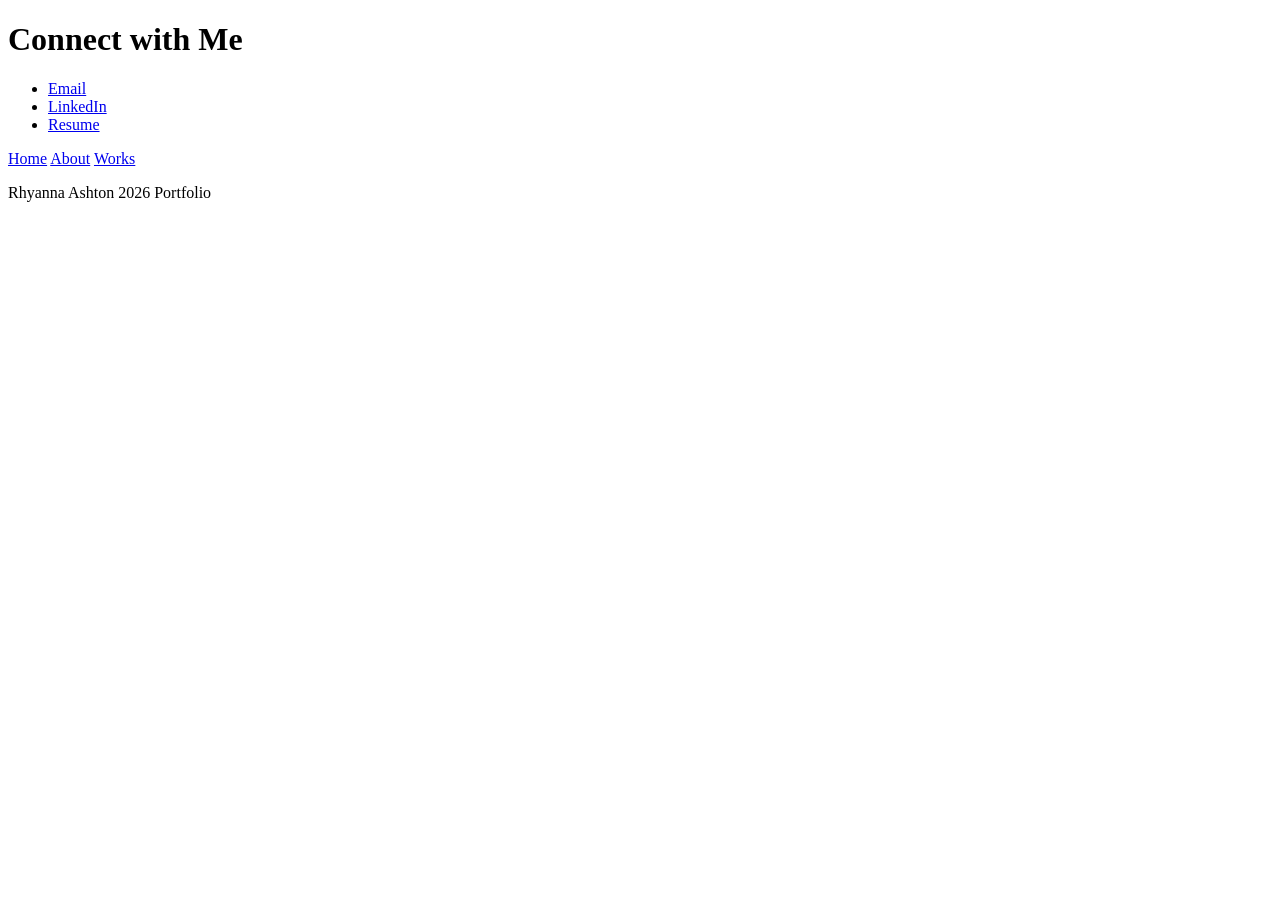
<file: contact.html>
<!doctype html>
<html lang="en">
<head>
    <meta charset="UTF-8">
    <meta name="viewport"
          content="width=device-width, user-scalable=no, initial-scale=1.0, maximum-scale=1.0, minimum-scale=1.0">
    <meta http-equiv="X-UA-Compatible" content="ie=edge">

<main>
    <h1>Connect with Me</h1>
<nav aria-label="Contact Information">
            <ul>
            <li><a href="mailto:rhyanna.ashton@gmail.com">Email</a></li>
            <li><a href="https://www.linkedin.com/in/rhyanna-ashton/" target="_blank">LinkedIn</a></li>
            <li><a href="https://acrobat.adobe.com/id/urn:aaid:sc:VA6C2:ff1987b5-1a8d-42c9-a058-95524d69dcb9">Resume</a></li>
        </ul>
    </nav>
</main>

<nav aria-label="Portfolio Naviagation">
        <a href="index.html">Home</a>
        <a href="about.html">About</a>
        <a href="works.html">Works</a>
    </nav>

<footer>
        <p>Rhyanna Ashton 2026 Portfolio</p>
    </footer>
</file>
